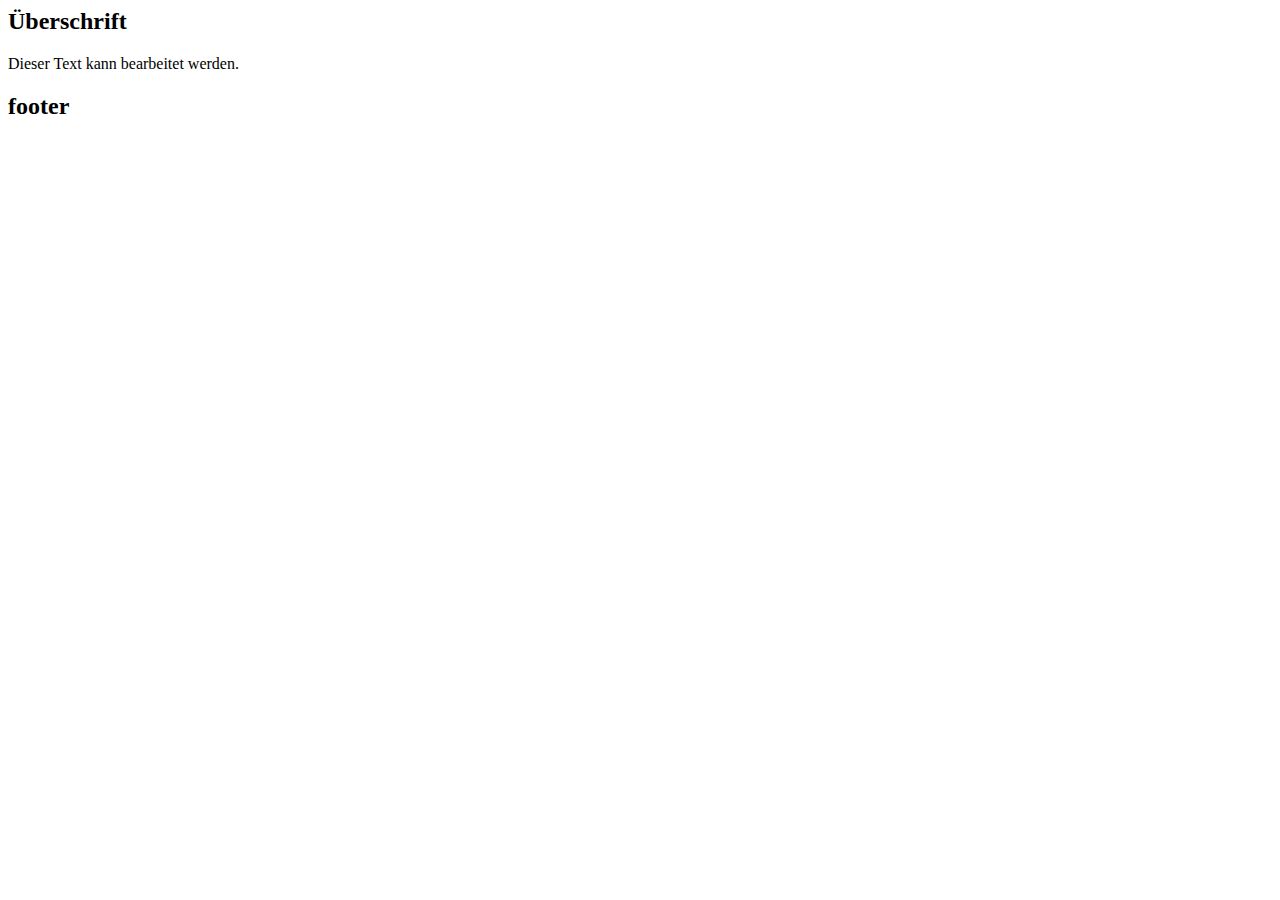
<file: editor/index.html>
<html>

<head>
    <link rel="stylesheet" href="editor.inject.css" />
    <script src="editor.inject.js"></script>
</head>

<body>
    <div>
        <h2>Überschrift</h2>
    </div>
    <div data-cms-editor="text" class="cms-ui-editable">
        Dieser Text kann bearbeitet werden.
        <div class="btn-group">
            <button>E</button>
            <button>U</button>
            <button>D</button>
        </div>
    </div>
    <div>
        <h2>footer</h2>
    </div>
</body>

</html>
</file>
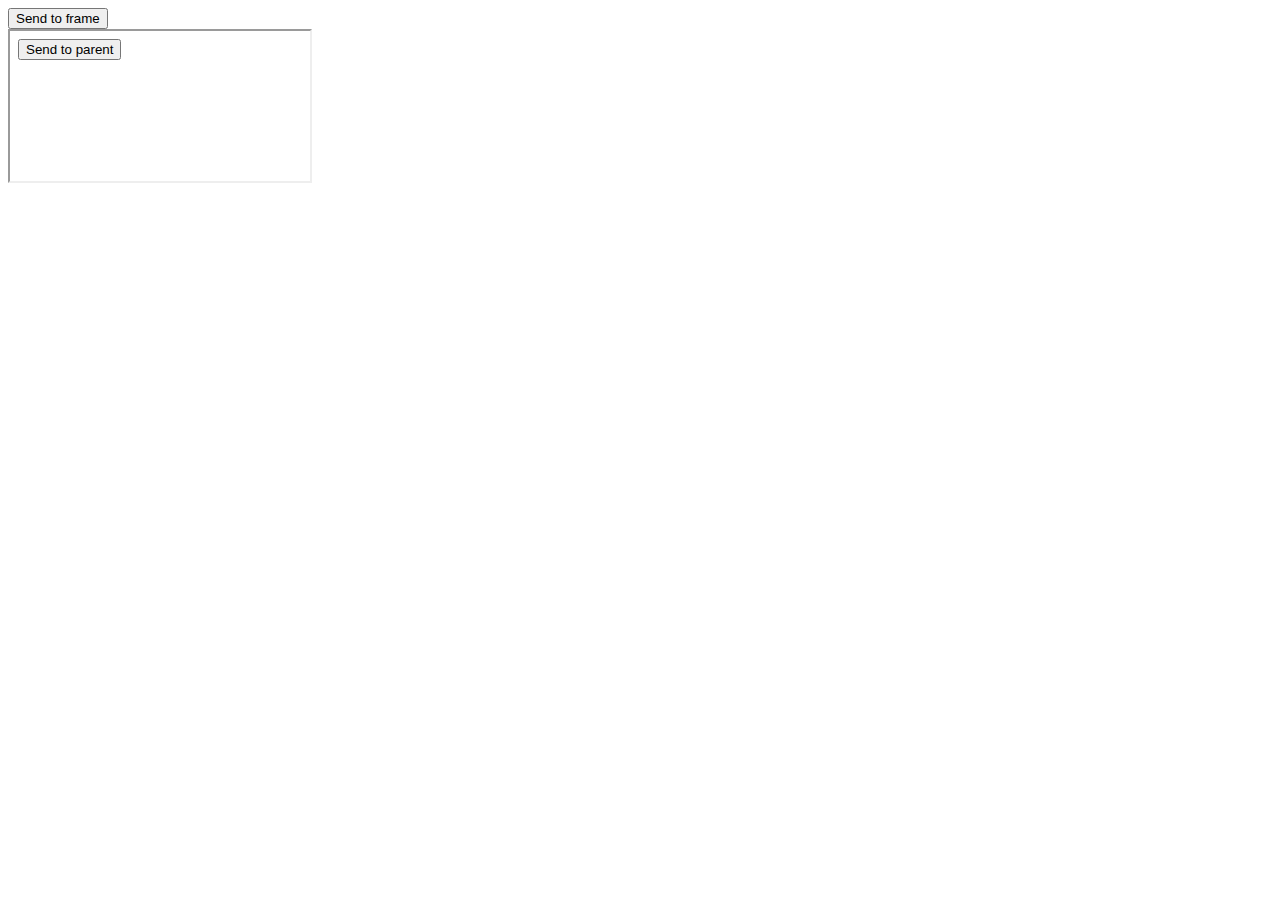
<file: editor/frame/index.html>
<html>
    <head>
        <script src="index.js" type="module"></script>
    </head>
    <body>
        <div>
            <button id="send">Send to frame</button>
        </div>
        <iframe id="child_frame" src="frame.html" />
    </body>
</html>
</file>
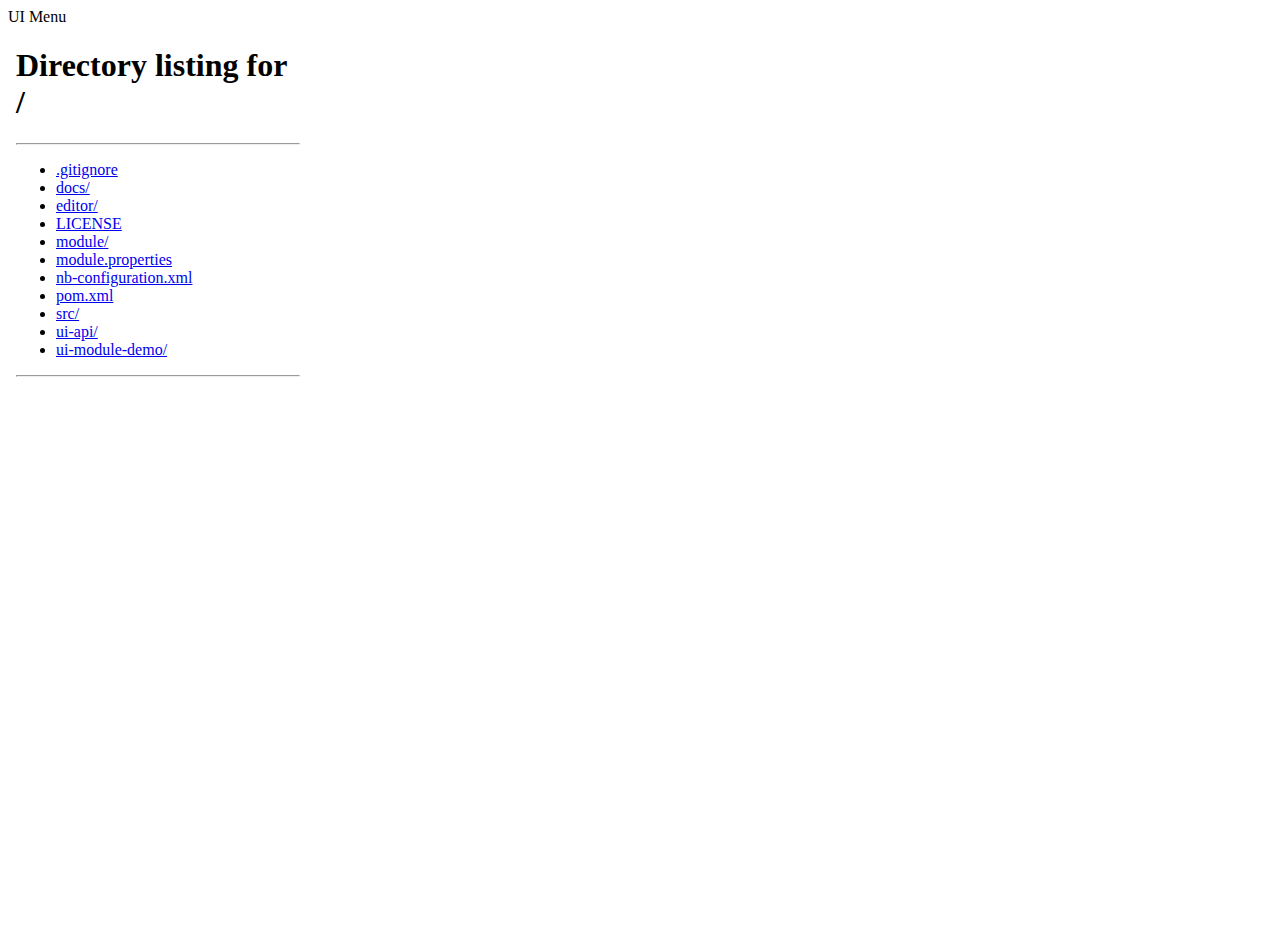
<file: module/src/main/resources/manager/index.html>
<!--
  #%L
  ui-module
  %%
  Copyright (C) 2023 Marx-Software
  %%
  Licensed under the Apache License, Version 2.0 (the "License");
  you may not use this file except in compliance with the License.
  You may obtain a copy of the License at
  
       http://www.apache.org/licenses/LICENSE-2.0
  
  Unless required by applicable law or agreed to in writing, software
  distributed under the License is distributed on an "AS IS" BASIS,
  WITHOUT WARRANTIES OR CONDITIONS OF ANY KIND, either express or implied.
  See the License for the specific language governing permissions and
  limitations under the License.
  #L%
  -->
<!doctype html>
<html>
	<head>
		<title>Manager</title>
	</head>
	<body>
		<div>UI Menu</div>
		<iframe src="/" style="position: absolute; height: 100%; border: none" ></iframe>
	</body>
</html>
</file>
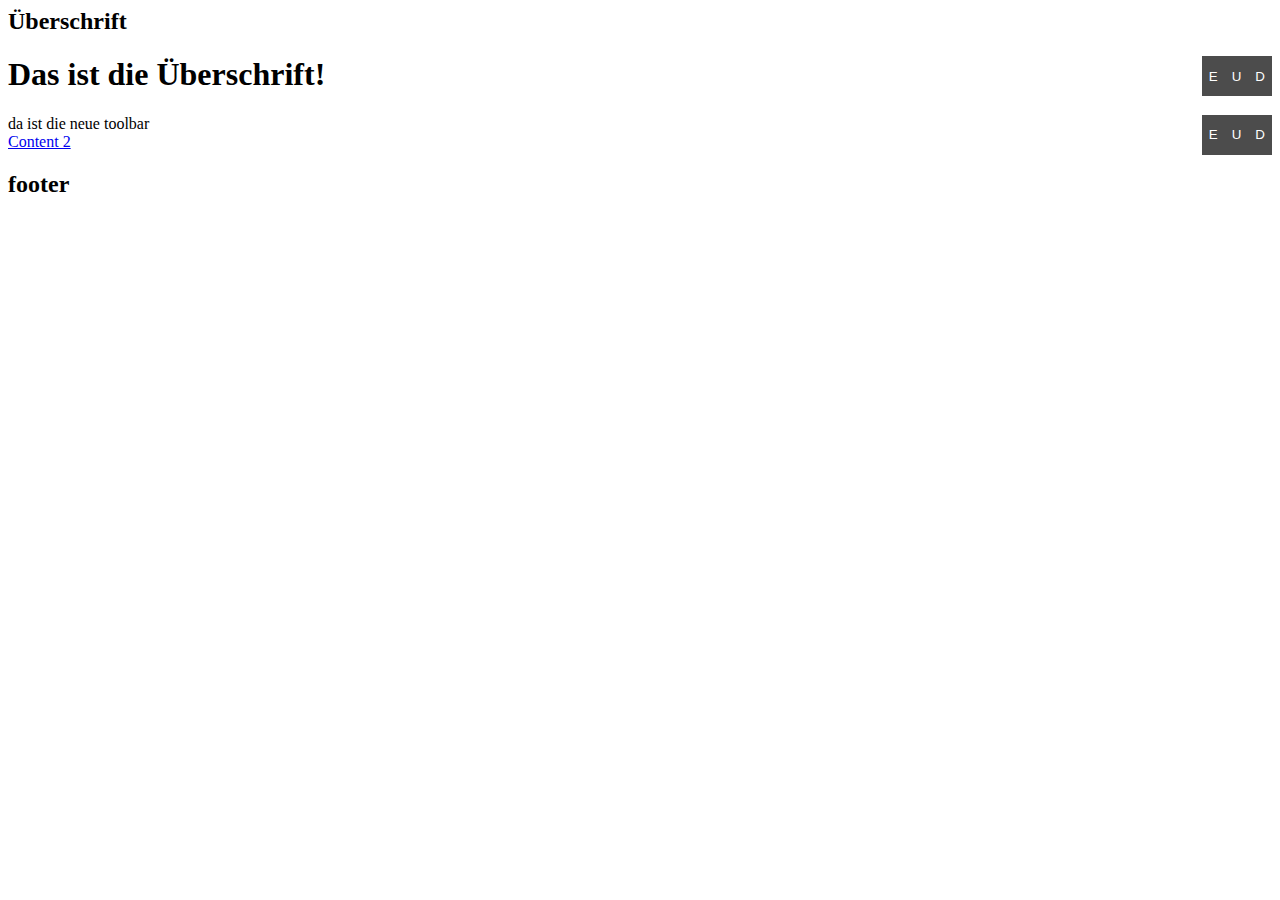
<file: editor/content_1.html>
<html>

<head>
    <link rel="stylesheet" href="editor.inject.css" />
    <script src="editor.inject.js"></script>
</head>

<body>
    <div>
        <h2>Überschrift</h2>
    </div>
    <h1 data-cms-editor="text" data-cms-element="headline" class="cms-ui-editable">
        Das ist die Überschrift!
        <div class="toolbar">
            <button onclick="edit(event)">E</button>
            <button click="edit(event)">U</button>
            <button click="edit(event)">D</button>
        </div>
    </h1>

    <div data-cms-editor="text" data-cms-element="content" class="cms-ui-editable">
        da ist die neue toolbar
        <div class="toolbar">
            <button onclick="edit(event)">E</button>
            <button click="edit(event)">U</button>
            <button click="edit(event)">D</button>
        </div>
    </div>

    <a href="content_2.html">Content 2</a>
    <div>
        <h2>footer</h2>
    </div>
</body>

</html>
</file>
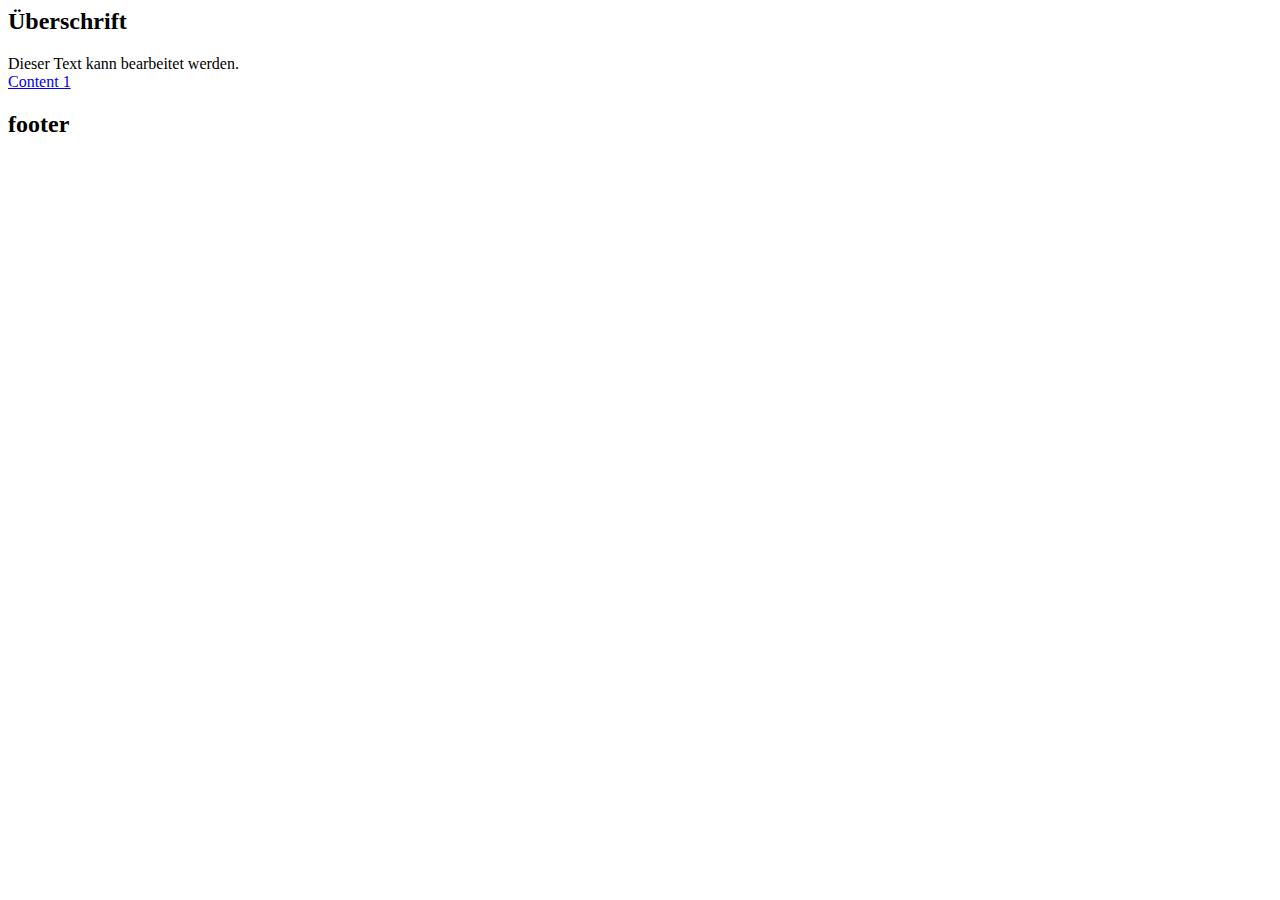
<file: editor/content_2.html>
<html>

<head>
    <link rel="stylesheet" href="editor.inject.css" />
    <script src="editor.inject.js"></script>
</head>

<body>
    <div>
        <h2>Überschrift</h2>
    </div>
    <div data-cms-editor="text" class="cms-ui-editable">
        Dieser Text kann bearbeitet werden.
        <div class="btn-group">
            <button>E</button>
            <button>U</button>
            <button>D</button>
        </div>
    </div>
    <a href="content_1.html">Content 1</a>
    <div>
        <h2>footer</h2>
    </div>
</body>

</html>
</file>
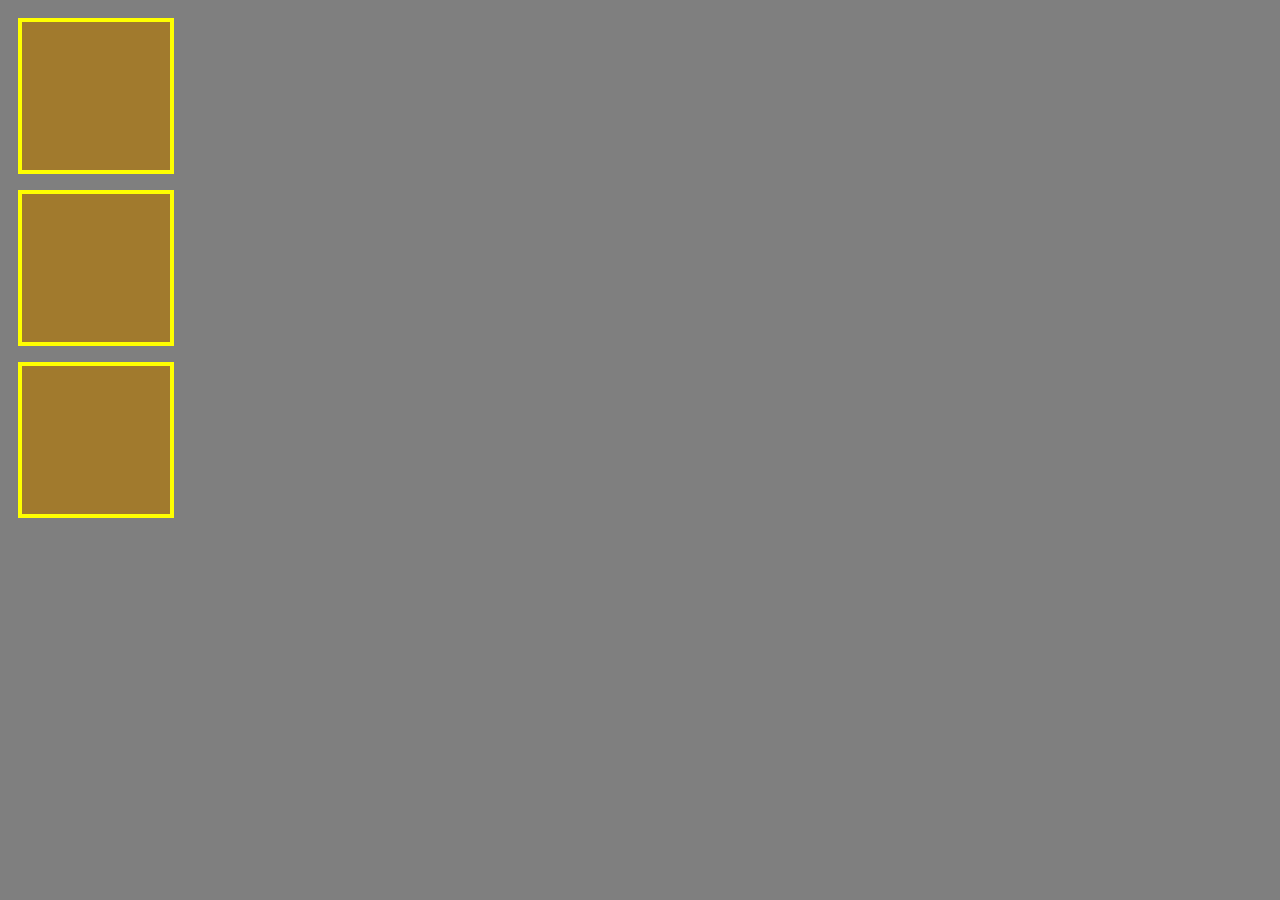
<file: editor/editmode/mode1.html>
<!DOCTYPE html>
<html lang="de">
<head>
    <meta charset="UTF-8">
    <meta name="viewport" content="width=device-width, initial-scale=1.0">
    <title>Canvas Overlay mit Markierung und Konsole</title>
    <style>
        body {
            margin: 0;
            padding: 0;
        }

        #canvasOverlay {
            position: fixed;
            top: 0;
            left: 0;
            width: 100%;
            height: 100%;
            z-index: 9999;
            background: rgba(0, 0, 0, 0.5);
            pointer-events: auto; /* Canvas empfängt Ereignisse */
        }

        /* Beispiel-Styles für divs */
        [data-cms-element] {
            width: 150px;
            height: 150px;
            margin: 20px;
            background-color: lightcoral;
            border: 1px solid #333;
        }
    </style>
</head>
<body>

<div data-cms-element="element1"></div>
<div data-cms-element="element2"></div>
<div data-cms-element="element3"></div>

<script>
    // Canvas erstellen und der Seite hinzufügen
    const canvas = document.createElement('canvas');
    canvas.id = 'canvasOverlay';
    document.body.appendChild(canvas);

    const ctx = canvas.getContext('2d');
    resizeCanvas();

    // Fenstergröße überwachen und Canvas anpassen
    window.addEventListener('resize', resizeCanvas);

    function resizeCanvas() {
        canvas.width = window.innerWidth;
        canvas.height = window.innerHeight;
        highlightElements();
    }

    // Funktion zum Hervorheben der Elemente mit data-cms-element
    function highlightElements() {
        // Canvas löschen
        ctx.clearRect(0, 0, canvas.width, canvas.height);

        // Alle Elemente mit data-cms-element hervorheben
        document.querySelectorAll('[data-cms-element]').forEach(div => {
            const rect = div.getBoundingClientRect();

            // Rechteck mit transparenter Füllung zeichnen
            ctx.fillStyle = 'rgba(255, 255, 0, 0.3)';
            ctx.fillRect(rect.left, rect.top, rect.width, rect.height);

            // Rahmen um das div-Element auf dem Canvas zeichnen
            ctx.strokeStyle = 'yellow';
            ctx.lineWidth = 4;
            ctx.strokeRect(rect.left, rect.top, rect.width, rect.height);
        });
    }

    // Canvas-Overlay initial hervorheben
    highlightElements();

    // Fenster-Scrollen und Resizing überwachen, um Hervorhebung zu aktualisieren
    window.addEventListener('scroll', highlightElements);
    window.addEventListener('resize', highlightElements);

    // Funktion, um bei Doppelklick den data-cms-element-Wert in die Konsole zu schreiben
    canvas.addEventListener('dblclick', (e) => {
        // Durch alle hervorgehobenen Elemente iterieren
        document.querySelectorAll('[data-cms-element]').forEach(div => {
            const rect = div.getBoundingClientRect();

            // Überprüfen, ob der Doppelklick innerhalb des Rechtecks war
            if (e.clientX >= rect.left && e.clientX <= rect.right &&
                e.clientY >= rect.top && e.clientY <= rect.bottom) {
                console.log(`Doppelklick auf: ${div.getAttribute('data-cms-element')}`);
            }
        });
    });

</script>

</body>
</html>
</file>
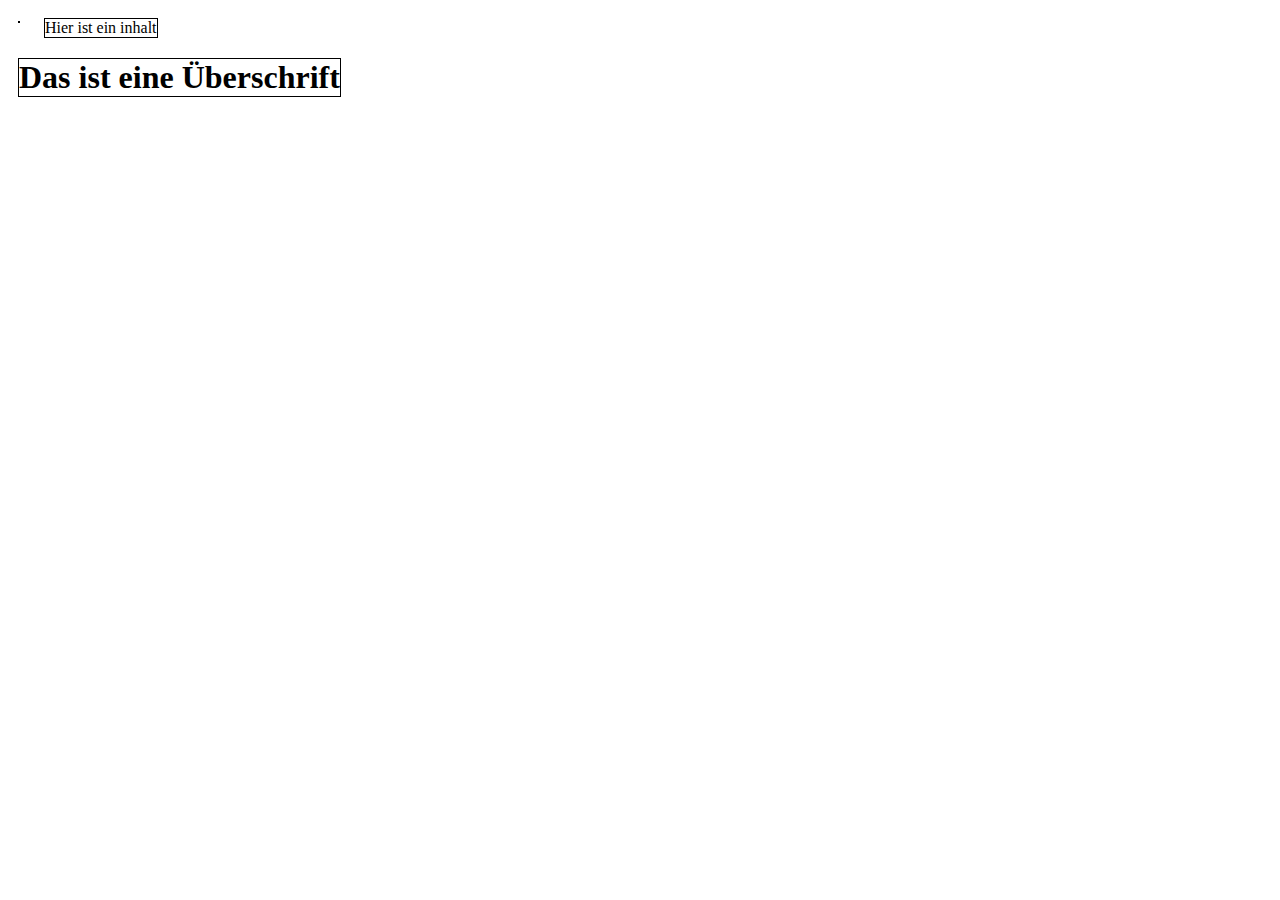
<file: editor/toolbar/toolbar.html>
<!DOCTYPE html>
<html lang="de">
<head>
    <meta charset="UTF-8">
    <meta name="viewport" content="width=device-width, initial-scale=1.0">
    <title>Div Toolbars</title>
    <link rel="stylesheet" href="https://cdnjs.cloudflare.com/ajax/libs/font-awesome/6.1.1/css/all.min.css">
    <style>
        .container {
            position: relative;
            /*
            
            width: 200px;
            height: 200px;
            */
            border: 1px solid black;
            margin: 10px;
            display: inline-block;
        }
        
        .toolbar {
            position: absolute;
            top: 0;
            right: 0;
            width: auto;
            height: 25px; /* Feste Höhe für die Toolbar */
            display: none;
            background-color: rgba(0, 0, 0, 0.7);
            color: white;
            display: hidden;
            align-items: center;
            overflow: visible;
        }
        
        .toolbar button {
            width: 23px; /* Quadrat-Seitenlänge */
            height: 23px; /* Quadrat-Seitenlänge */
            margin: 0 2px;
            background-color: transparent;
            color: white;
            border: none;
            padding: 0;
            cursor: pointer;
            display: flex;
            align-items: center;
            justify-content: center;
        }

        .toolbar button:hover {
            color: grey;
        }
    </style>
</head>
<body>

<div class="container">
    <div class="toolbar">
        <button onclick="alert('Button 1 clicked')"><i class="fa-solid fa-home"></i></button>
        <button onclick="alert('Button 2 clicked')"><i class="fa-solid fa-user"></i></button>
    </div>
</div>

<div class="container">
    <div class="toolbar">
        <button onclick="alert('Button 3 clicked')"><i class="fa-solid fa-cog"></i></button>
        <button onclick="alert('Button 4 clicked')"><i class="fa-solid fa-trash"></i></button>
    </div>
    Hier ist ein inhalt
</div>

<br/>
<h1 class="container">
    <div class="toolbar">
        <button onclick="alert('Button 3 clicked')"><i class="fa-solid fa-cog"></i></button>
        <button onclick="alert('Button 4 clicked')"><i class="fa-solid fa-trash"></i></button>
    </div>
    Das ist eine Überschrift
</h1>

<script>
    const containers = document.querySelectorAll('.container');

    containers.forEach(container => {
        const toolbar = container.querySelector('.toolbar');

        container.addEventListener('mouseover', () => {
            toolbar.style.display = 'flex';
        });

        container.addEventListener('mouseleave', (event) => {
            if (!event.relatedTarget || !container.contains(event.relatedTarget)) {
                toolbar.style.display = 'none';
            }
        });

        toolbar.addEventListener('mouseleave', (event) => {
            if (!event.relatedTarget || !container.contains(event.relatedTarget)) {
                toolbar.style.display = 'none';
            }
        });
    });
</script>

</body>
</html>
</file>
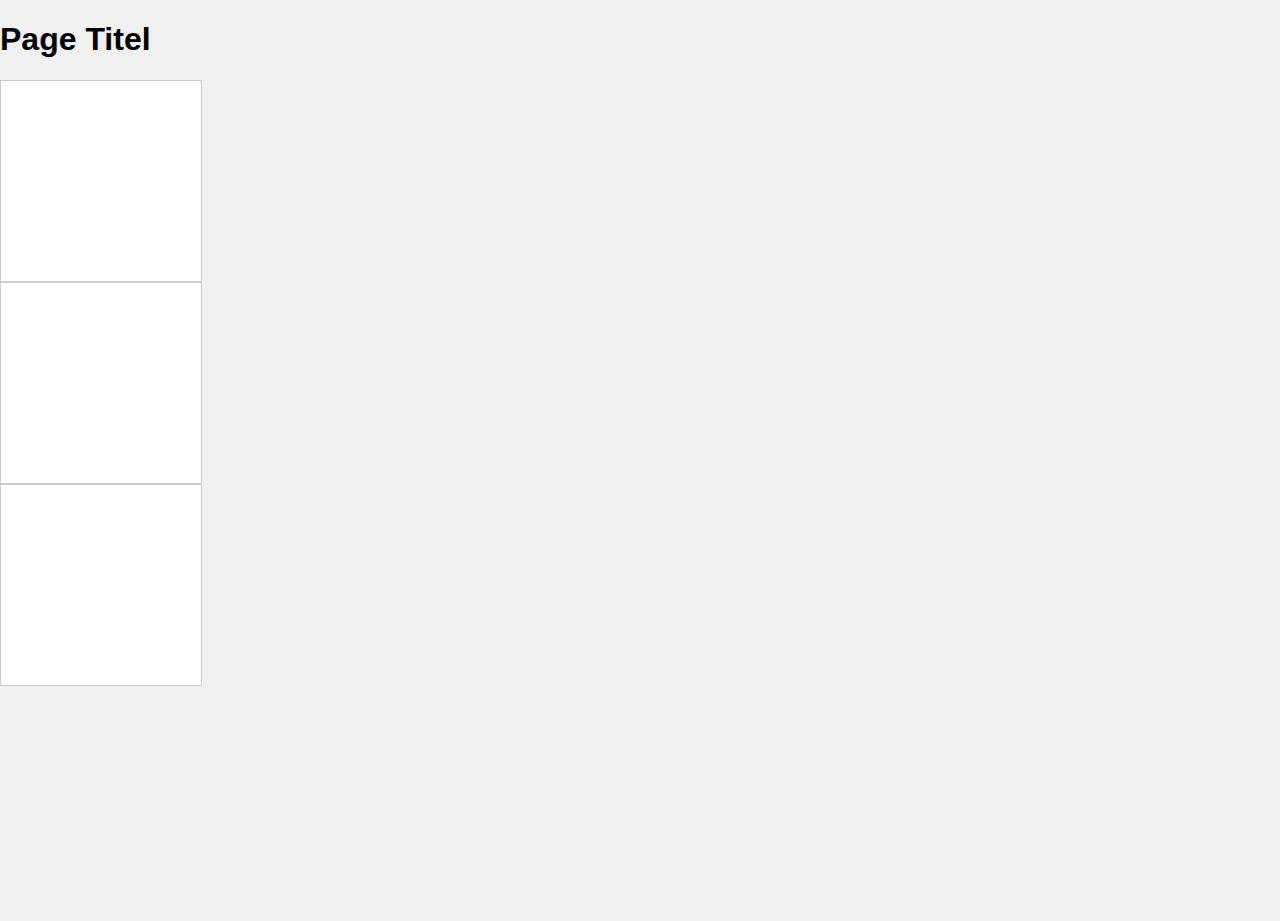
<file: editor/toolbar/toolbar2.html>
<!DOCTYPE html>
<html lang="de">
<head>
    <meta charset="UTF-8">
    <meta name="viewport" content="width=device-width, initial-scale=1.0">
    <title>Toolbar Beispiel</title>
    <link rel="stylesheet" href="toolbar2.css">
</head>
<body>
    <h1 id="page" class="pageElement">Page Titel</h1>
    <div class="container">
        <!-- Ziel-Element 1 -->
    </div>
    <div class="container">
        <!-- Ziel-Element 2 -->
    </div>
    <div class="container">
        <!-- Ziel-Element 3 -->
    </div>

    <script src="toolbar2.js"></script>
</body>
</html>
</file>
<file: editor/editor.inject.css>
.cms-ui-selected {
    outline: solid;
}

.cms-ui-editable {
    position: relative;
}

.btn-group {
    position: absolute;
    right: 0;
    top: 0;
    display: none;
}

.cms-ui-selected .btn-group {
    display: block;
}


.btn-group button {
    background-color: #04AA6D;
    /* Green background */
    border: 1px solid green;
    /* Green border */
    color: white;
    /* White text */
    /*padding: 10px 24px;*/
    /* Some padding */
    cursor: pointer;
    /* Pointer/hand icon */
    float: left;
    /* Float the buttons side by side */
    width: 32px;
    height: 32px;
}

/* Clear floats (clearfix hack) */
.btn-group:after {
    content: "";
    clear: both;
    display: table;
}

.btn-group button:not(:last-child) {
    border-right: none;
    /* Prevent double borders */
}

/* Add a background color on hover */
.btn-group button:hover {
    background-color: #3e8e41;
}

.cms-ui-editable:hover {
    border: 1px solid green;
    margin:-1px;
}

.toolbar {
    position: absolute;
    top: 0;
    right: 0;
    width: auto;
    height: 40px;
    display: none;
    background-color: rgba(0, 0, 0, 0.7);
    color: white;
    /*
    padding: 5px;
    border-radius: 5px;
    */
    display: flex;
    align-items: center;
}

.toolbar button {
    margin: 2px;
    background-color: transparent;
    color: white;
    border: none;
    padding: 5px;
    cursor: pointer;
}

.toolbar button:hover {
    color: steelblue;
}
</file>
<file: editor/toolbar/toolbar2.css>
body {
    font-family: Arial, sans-serif;
    
    align-items: center;
    height: 100vh;
    margin: 0;
    background-color: #f0f0f0;
}

.container {
    position: relative;
    width: 200px;
    min-height: 200px; /* Ensure the element has a minimum height */
    background-color: #fff;
    border: 1px solid #ccc;
    display: flex;
    justify-content: center;
    align-items: center;
}

.container:hover .toolbar {
    visibility: visible; /* Show the toolbar on hover */
}

.pageElement:hover .toolbar {
    visibility: visible; /* Show the toolbar on hover */
}

.toolbar {
    position: absolute;
    top: 0;
    right: 0;
    display: flex;
    height: 25px;
    z-index: 1000; /* Ensures the toolbar is on top */
    visibility: hidden; /* Hide the toolbar initially */
    width: auto; /* Adjust width to fit the buttons */
}

.toolbar-button {
    width: 25px;
    height: 25px;
    border: 1px solid #ccc;
    background-color: #e0e0e0;
    display: flex;
    justify-content: center;
    align-items: center;
    cursor: pointer;
    background-size: 16px 16px; /* Size of the SVG icon */
    background-repeat: no-repeat;
    background-position: center;
}

.toolbar-button:hover {
    background-color: #d0d0d0;
}

.toolbar-button.icon-a {
    background-image: url('data:image/svg+xml;utf8,<svg xmlns="http://www.w3.org/2000/svg" viewBox="0 0 24 24"><path fill="%23000" d="M12 2L2 22h20L12 2zm0 3.84L18.93 20H5.07L12 5.84zM11 8h2v7h-2V8zm0 9h2v2h-2v-2z"/></svg>');
}

.toolbar-button.icon-b {
    background-image: url('data:image/svg+xml;utf8,<svg xmlns="http://www.w3.org/2000/svg" viewBox="0 0 24 24"><path fill="%23000" d="M12 2a10 10 0 1 0 0 20 10 10 0 0 0 0-20zm0 18a8 8 0 1 1 0-16 8 8 0 0 1 0 16z"/><path fill="%23000" d="M13 7h-2v6h6v-2h-4z"/></svg>');
}

.toolbar-button.icon-c {
    background-image: url('data:image/svg+xml;utf8,<svg xmlns="http://www.w3.org/2000/svg" viewBox="0 0 24 24"><path fill="%23000" d="M12 21.35l-1.45-1.32C5.4 15.36 2 12.28 2 8.5 2 5.42 4.42 3 7.5 3c1.74 0 3.41.81 4.5 2.09C13.09 3.81 14.76 3 16.5 3 19.58 3 22 5.42 22 8.5c0 3.78-3.4 6.86-8.55 11.54L12 21.35z"/></svg>');
}
</file>
